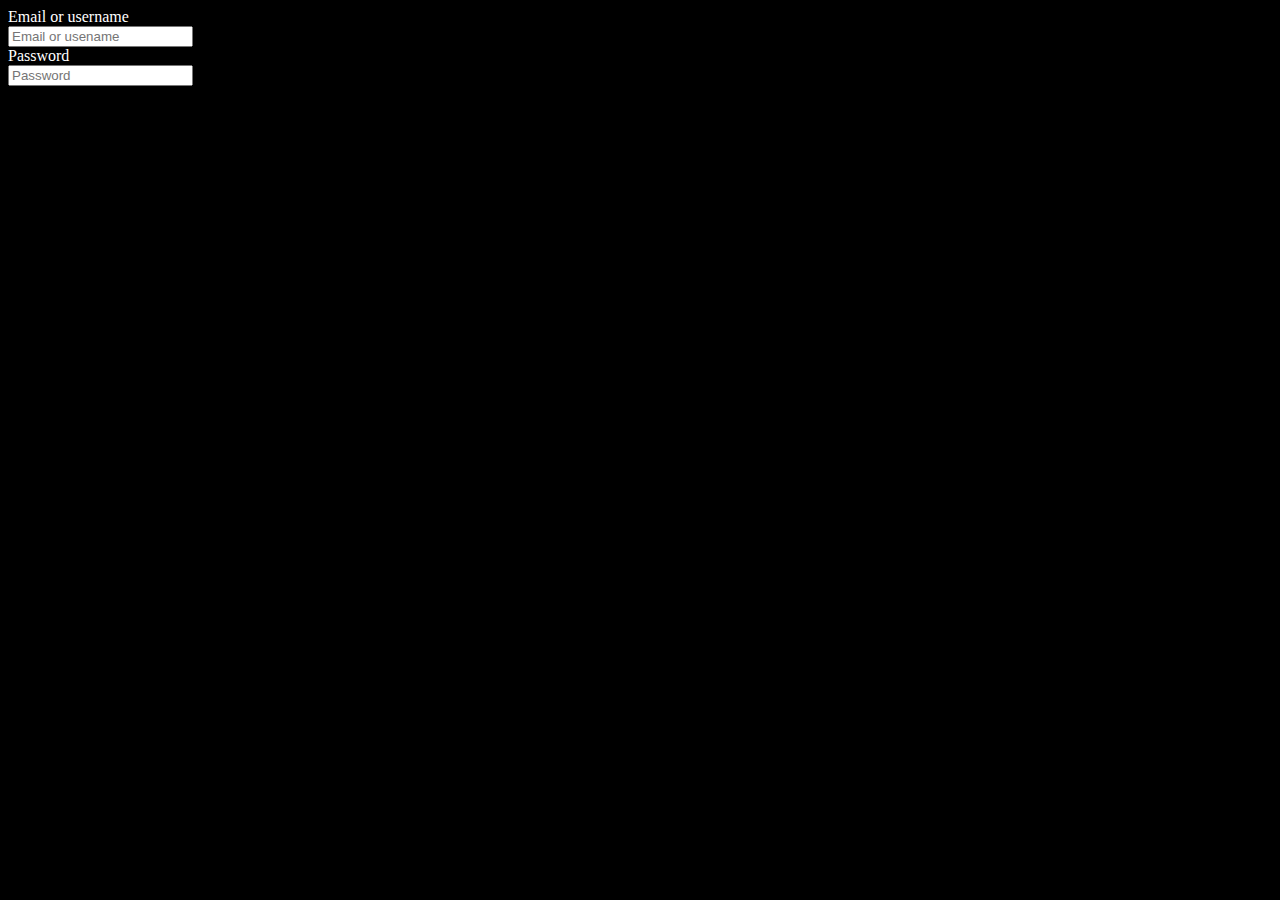
<file: login.html>
<!DOCTYPE html>
<html lang="en">
<head>
    <meta charset="UTF-8">
    <meta name="viewport" content="width=device-width, initial-scale=1.0">
    <title>Login</title>
    <style>
        body{
            background-color: black;
            color: white;
            
        }
    </style>
</head>
<body>
    Email or username <br>
    <input type="email" placeholder="Email or usename" required><br>
    Password <br>
    <input type="password" placeholder="Password" required>


</body>
</html>
</file>
